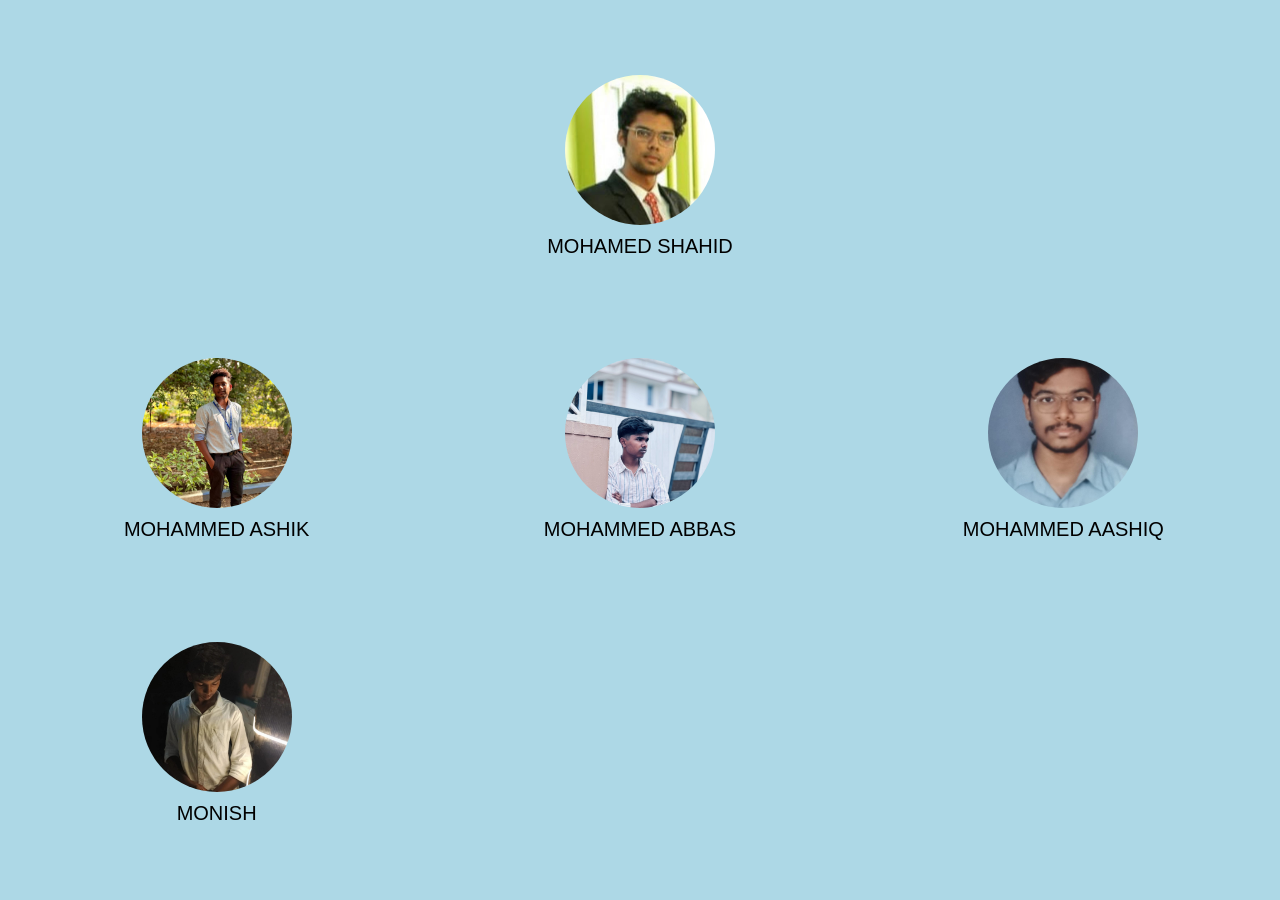
<file: index.html>
<!DOCTYPE html>
<html lang="en">
<head>
    <meta charset="UTF-8">
    <meta name="viewport" content="width=device-width, initial-scale=1.0">
    <title>PORT_FOLIO</title>
    <link rel="stylesheet" type="text/css" href="styles/index.css"/>
    <link rel="icon" href="assests/ICON.png">
</head>

<body>

    

    <div id="home">
        <div class="bio bio1">
            <a href="shahid.html" target="_self">
                <img src="assests/SHAHID.jpg" alt="MOHAMED SHAHID" title="MOHAMED SHAHID">
            </a>
            <p>MOHAMED SHAHID</p>
        </div>

        <div class="bio bio2">
            <a href="aashik.html" target="_self">
                <img src="assests/AASHIK.jpeg" alt="ASHIK" title="MOHAMMED ASHIK">
            </a>
            <p>MOHAMMED ASHIK</p>
        </div>

        <div class="bio bio3">
            <a href="abbas.html" target="_self">
                <img src="assests/ABBAS.jpeg" alt="ABBAS" title="MOHAMMED ABBAS">
            </a>
            <p>MOHAMMED ABBAS</p>
        </div>

        <div class="bio bio4">
            <a href="aashiq.html" target="_self">
                <img src="assests/AASHIQ.jpeg" alt="AASHIQ" title="MOHAMMED AASHIQ">
            </a>
            <p>MOHAMMED AASHIQ</p>
        </div>

        <div class="bio bio5">
            <a href="monish.html" target="_self">
                <img src="assests/MONISH.jpeg" alt="MONISH" title="MONISH">
            </a>
            <p>MONISH</p>
        </div>

    </div>
</file>
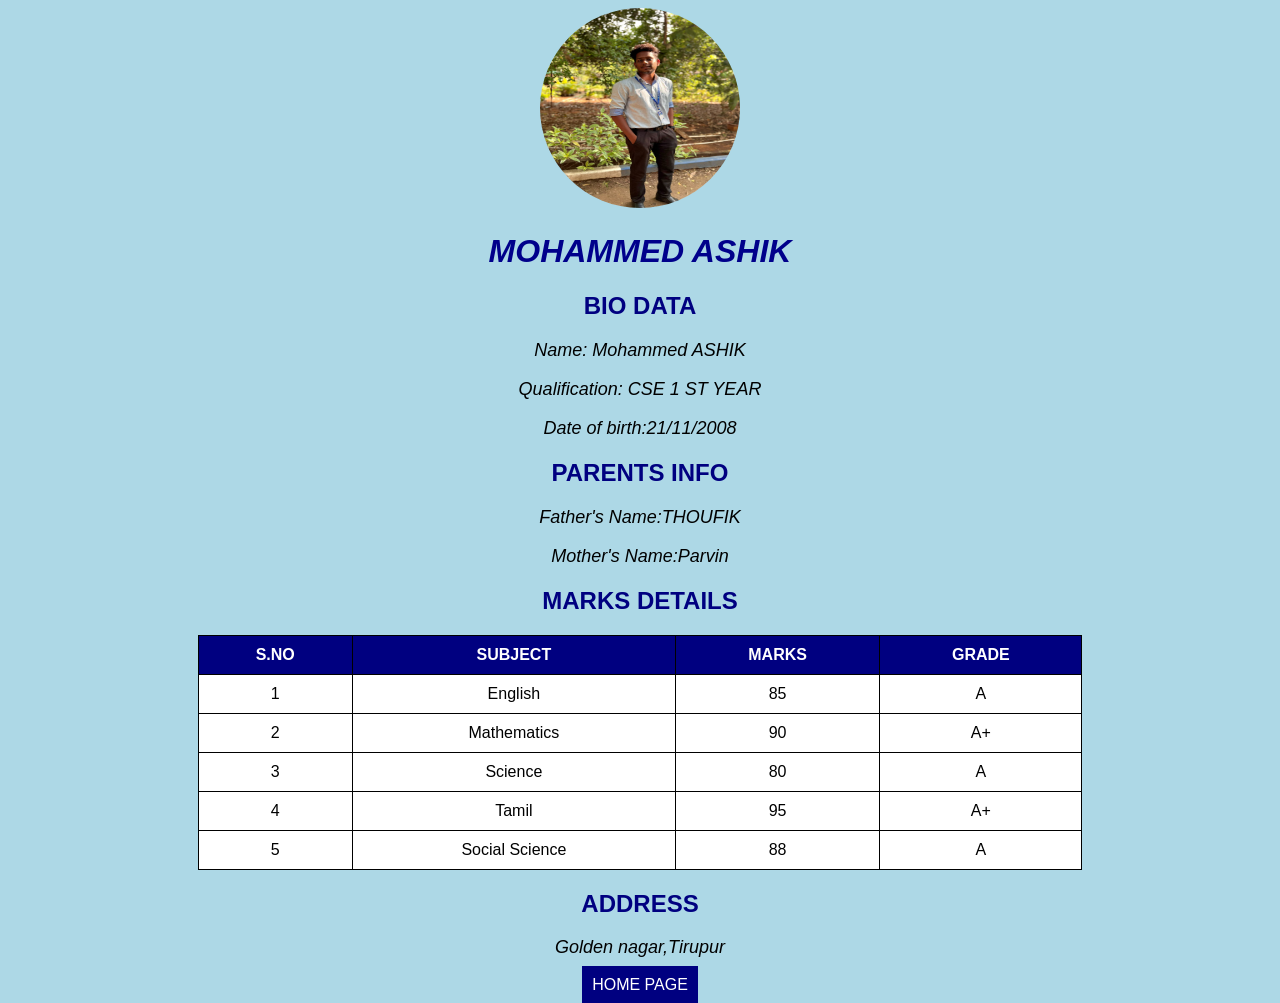
<file: aashik.html>
<!DOCTYPE html>
<html lang="en">
<head>
    <meta charset="UTF-8">
    <meta name="viewport" content="width=device-width, initial-scale=1.0">

    <title>PORT_FOLIO</title>

    <link rel="stylesheet" type="text/css"
          href="styles/styles.css">

    <link rel="icon" href="assests/ICON.png">
</head>

<body>

    <div class="profile">
        <img src="assests/AASHIK.jpeg" alt="Mohammed AASHIK" title="Mohammed AASHIK">

        <h1><i>MOHAMMED ASHIK</i></h1>
    </div>

    <h2>BIO DATA</h2>
    <p><i>Name: Mohammed ASHIK</i></p>
    <p><i>Qualification: CSE 1 ST YEAR</i></p>
    <p><i>Date of birth:21/11/2008</i></p>

    <h2>PARENTS INFO</h2>
    <p><i>Father's Name:THOUFIK </i></p>
    <p><i>Mother's Name:Parvin  </i></p>

    <h2>MARKS DETAILS</h2>

    <table>
        <tr>
            <th>S.NO</th>
            <th>SUBJECT</th>
            <th>MARKS</th>
            <th>GRADE</th>
        </tr>

        <tr>
            <td>1</td>
            <td>English</td>
            <td>85</td>
            <td>A</td>
        </tr>

        <tr>
            <td>2</td>
            <td>Mathematics</td>
            <td>90</td>
            <td>A+</td>
        </tr>

        <tr>
            <td>3</td>
            <td>Science</td>
            <td>80</td>
            <td>A</td>
        </tr>

        <tr>
            <td>4</td>
            <td>Tamil</td>
            <td>95</td>
            <td>A+</td>
        </tr>

        <tr>
            <td>5</td>
            <td>Social Science</td>
            <td>88</td>
            <td>A</td>
        </tr>
    </table>

    <h2>ADDRESS</h2>

    <p><i>Golden nagar,Tirupur</i></p>

    <a href="index.html" target="_self"
       title="BACK TO MAIN PAGE">
        HOME PAGE
    </a>

</body>
</html>
</file>
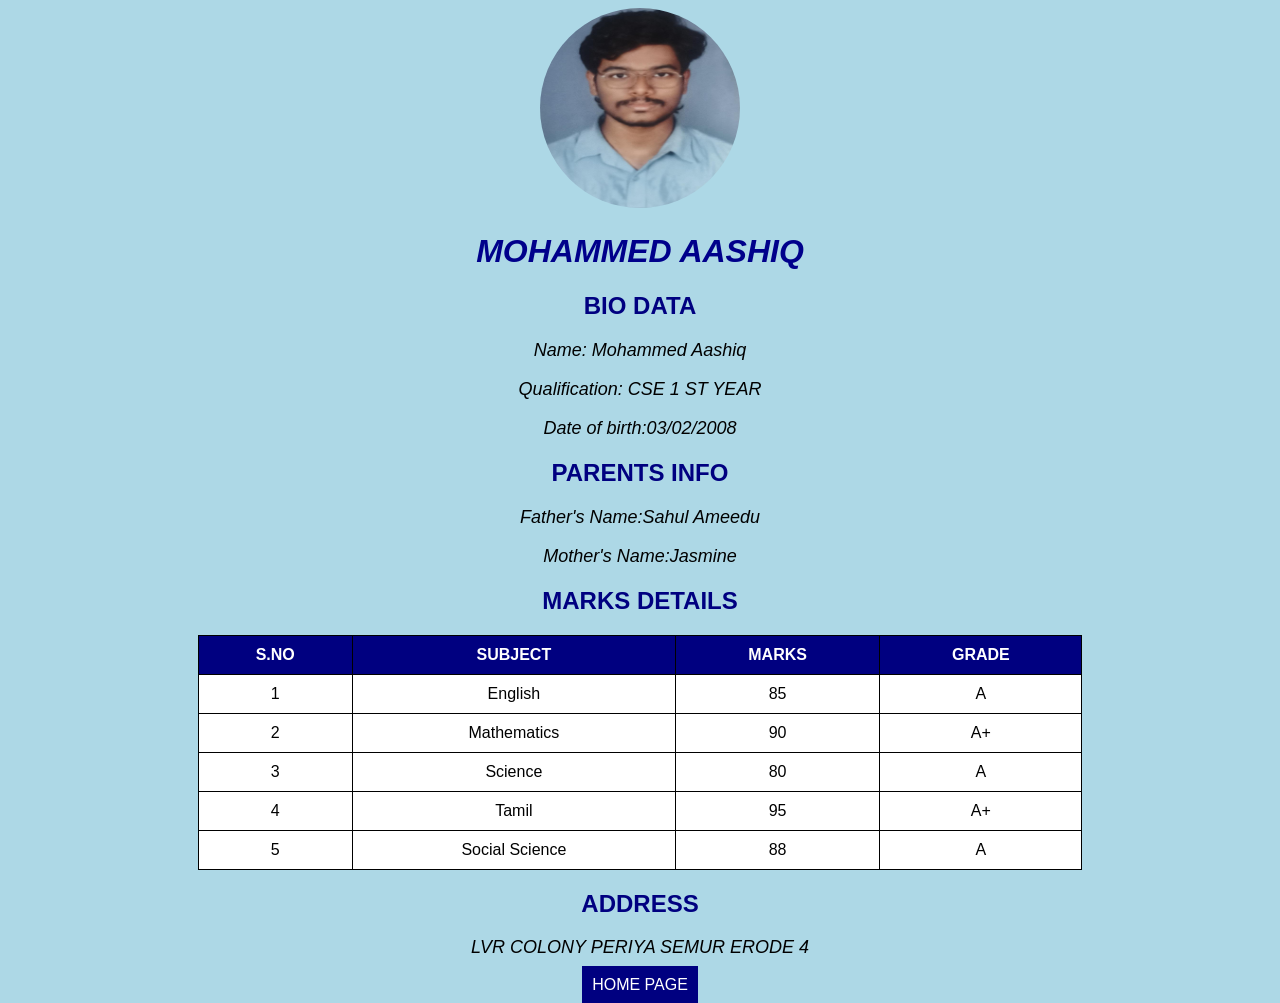
<file: aashiq.html>
<!DOCTYPE html>
<html lang="en">
<head>
    <meta charset="UTF-8">
    <meta name="viewport" content="width=device-width, initial-scale=1.0">

    <title>PORT_FOLIO</title>

    <link rel="stylesheet" type="text/css"
          href="styles/styles.css">

    <link rel="icon" href="assests/ICON.png">
</head>

<body>

    <div class="profile">
        <img src="assests/AASHIQ.jpeg" alt="MOHAMMED AASHIQ" title="MOHAMMED AASHIQ">

        <h1><i>MOHAMMED AASHIQ</i></h1>
    </div>

    <h2>BIO DATA</h2>
    <p><i>Name: Mohammed Aashiq</i></p>
    <p><i>Qualification: CSE 1 ST YEAR</i></p>
    <p><i>Date of birth:03/02/2008</i></p>

    <h2>PARENTS INFO</h2>
    <p><i>Father's Name:Sahul Ameedu</i></p>
    <p><i>Mother's Name:Jasmine</i></p>

    <h2>MARKS DETAILS</h2>

    <table>
        <tr>
            <th>S.NO</th>
            <th>SUBJECT</th>
            <th>MARKS</th>
            <th>GRADE</th>
        </tr>

        <tr>
            <td>1</td>
            <td>English</td>
            <td>85</td>
            <td>A</td>
        </tr>

        <tr>
            <td>2</td>
            <td>Mathematics</td>
            <td>90</td>
            <td>A+</td>
        </tr>

        <tr>
            <td>3</td>
            <td>Science</td>
            <td>80</td>
            <td>A</td>
        </tr>

        <tr>
            <td>4</td>
            <td>Tamil</td>
            <td>95</td>
            <td>A+</td>
        </tr>

        <tr>
            <td>5</td>
            <td>Social Science</td>
            <td>88</td>
            <td>A</td>
        </tr>
    </table>

    <h2>ADDRESS</h2>

    <p><i>LVR COLONY PERIYA SEMUR ERODE 4</i></p>

    <a href="index.html" target="_self"
       title="BACK TO MAIN PAGE">
        HOME PAGE
    </a>

</body>
</html>
</file>
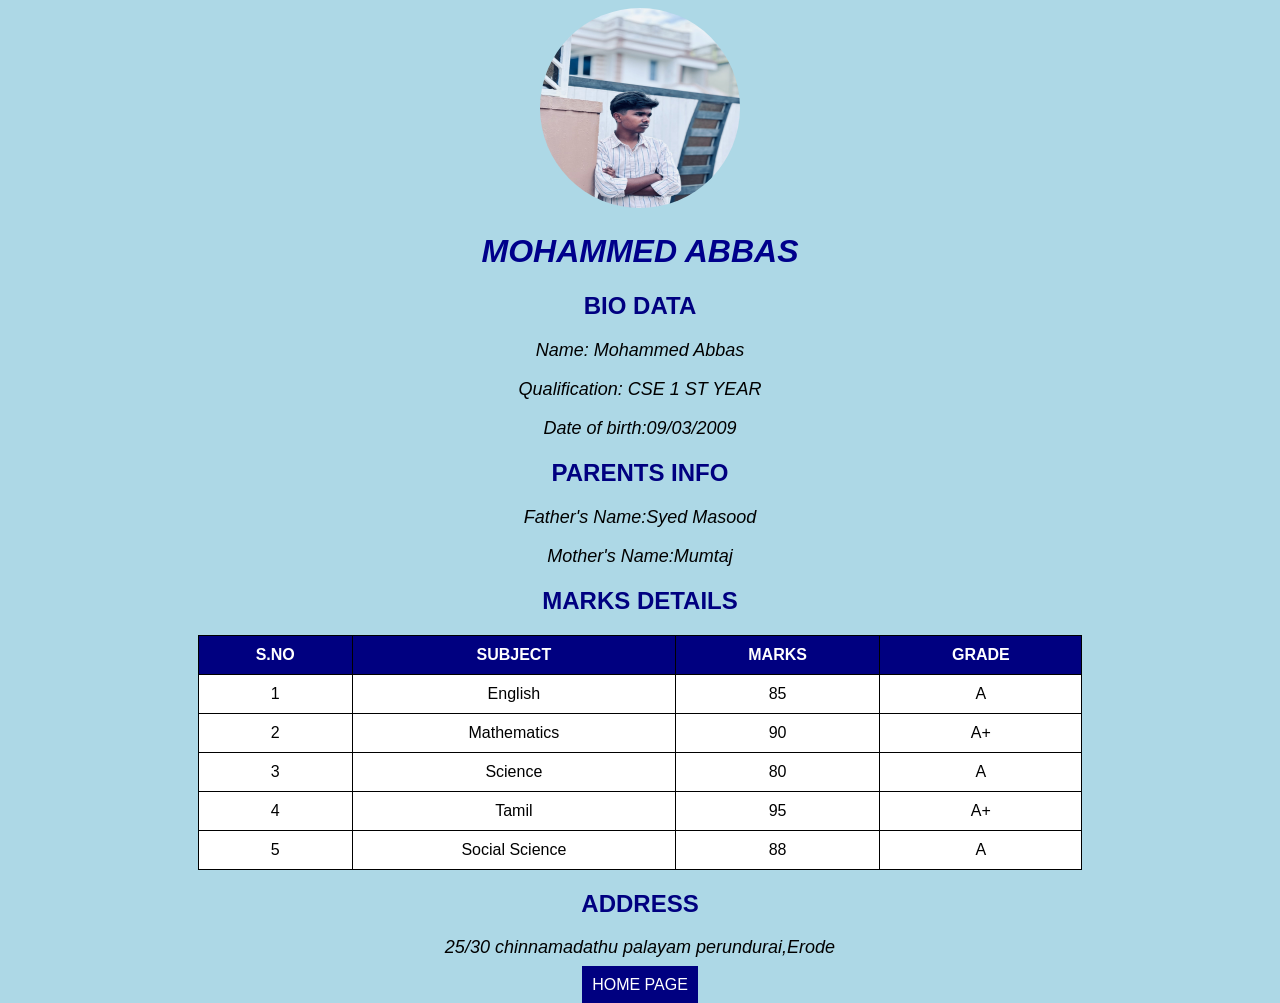
<file: abbas.html>
<!DOCTYPE html>
<html lang="en">
<head>
    <meta charset="UTF-8">
    <meta name="viewport" content="width=device-width, initial-scale=1.0">

    <title>PORT_FOLIO</title>

    <link rel="stylesheet" type="text/css"
          href="styles/styles.css">

    <link rel="icon" href="assests/ICON.png">
</head>

<body>

    <div class="profile">
        <img src="assests/ABBAS.jpeg" alt="MOHAMMED ABBAS" title="MOHAMMED ABBAS">

        <h1><i>MOHAMMED ABBAS</i></h1>
    </div>

    <h2>BIO DATA</h2>
    <p><i>Name: Mohammed Abbas</i></p>
    <p><i>Qualification: CSE 1 ST YEAR</i></p>
    <p><i>Date of birth:09/03/2009</i></p>

    <h2>PARENTS INFO</h2>
    <p><i>Father's Name:Syed Masood </i></p>
    <p><i>Mother's Name:Mumtaj </i></p>

    <h2>MARKS DETAILS</h2>

    <table>
        <tr>
            <th>S.NO</th>
            <th>SUBJECT</th>
            <th>MARKS</th>
            <th>GRADE</th>
        </tr>

        <tr>
            <td>1</td>
            <td>English</td>
            <td>85</td>
            <td>A</td>
        </tr>

        <tr>
            <td>2</td>
            <td>Mathematics</td>
            <td>90</td>
            <td>A+</td>
        </tr>

        <tr>
            <td>3</td>
            <td>Science</td>
            <td>80</td>
            <td>A</td>
        </tr>

        <tr>
            <td>4</td>
            <td>Tamil</td>
            <td>95</td>
            <td>A+</td>
        </tr>

        <tr>
            <td>5</td>
            <td>Social Science</td>
            <td>88</td>
            <td>A</td>
        </tr>
    </table>

    <h2>ADDRESS</h2>

    <p><i>25/30 chinnamadathu palayam perundurai,Erode</i></p>

    <a href="index.html" target="_self"
       title="BACK TO MAIN PAGE">
        HOME PAGE
    </a>

</body>
</html>
</file>
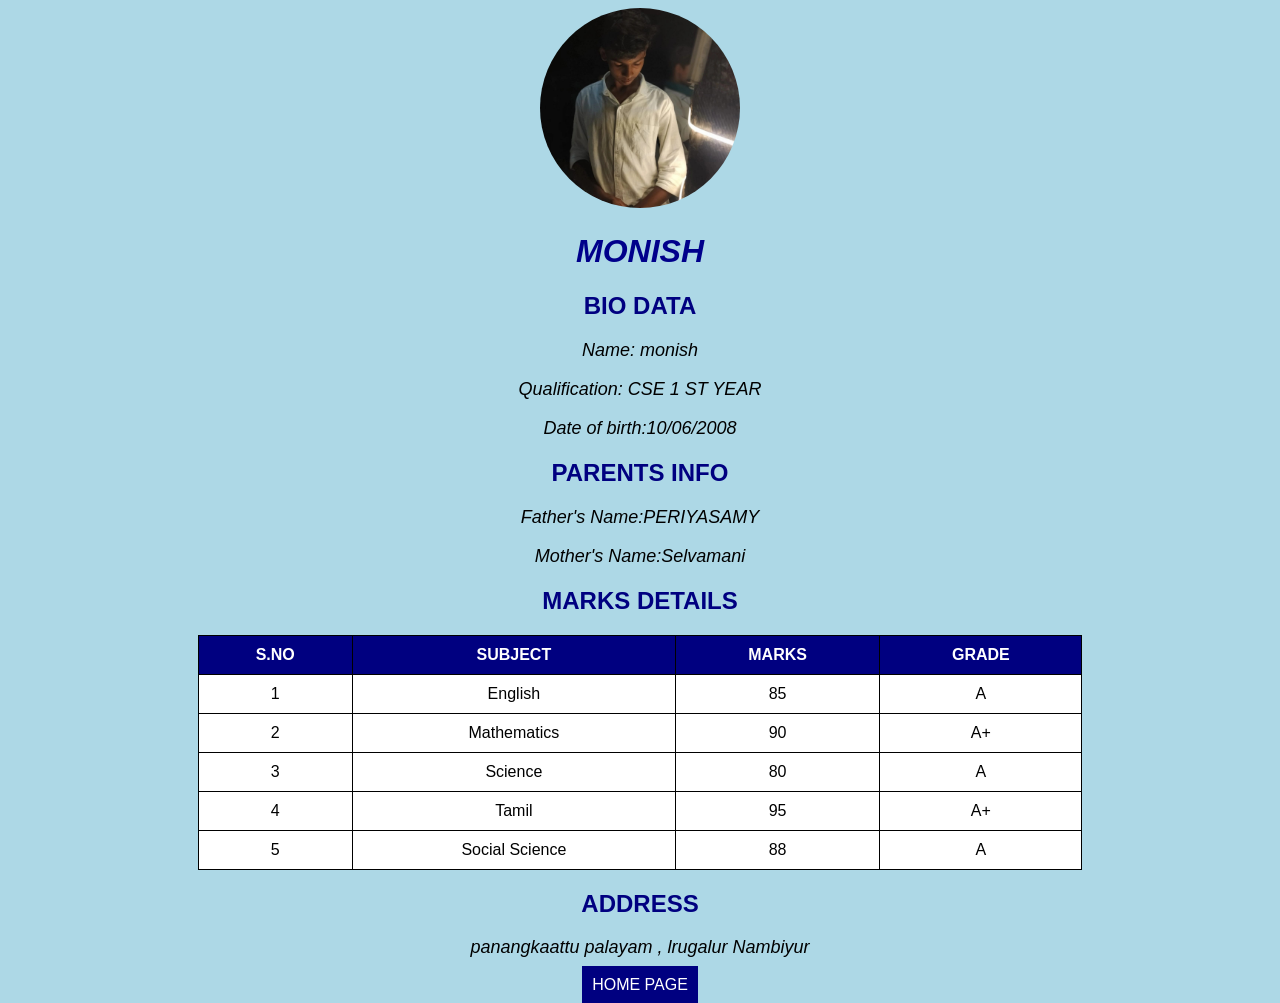
<file: monish.html>
<!DOCTYPE html>
<html lang="en">
<head>
    <meta charset="UTF-8">
    <meta name="viewport" content="width=device-width, initial-scale=1.0">

    <title>PORT_FOLIO</title>

    <link rel="stylesheet" type="text/css"
          href="styles/styles.css">

    <link rel="icon" href="assests/ICON.png">
</head>

<body>

    <div class="profile">
        <img src="assests/MONISH.jpeg" alt="MONISH" title="MONISH">

        <h1><i>MONISH</i></h1>
    </div>

    <h2>BIO DATA</h2>
    <p><i>Name: monish</i></p>
    <p><i>Qualification: CSE 1 ST YEAR</i></p>
    <p><i>Date of birth:10/06/2008</i></p>

    <h2>PARENTS INFO</h2>
    <p><i>Father's Name:PERIYASAMY</i></p>
    <p><i>Mother's Name:Selvamani </i></p>

    <h2>MARKS DETAILS</h2>

    <table>
        <tr>
            <th>S.NO</th>
            <th>SUBJECT</th>
            <th>MARKS</th>
            <th>GRADE</th>
        </tr>

        <tr>
            <td>1</td>
            <td>English</td>
            <td>85</td>
            <td>A</td>
        </tr>

        <tr>
            <td>2</td>
            <td>Mathematics</td>
            <td>90</td>
            <td>A+</td>
        </tr>

        <tr>
            <td>3</td>
            <td>Science</td>
            <td>80</td>
            <td>A</td>
        </tr>

        <tr>
            <td>4</td>
            <td>Tamil</td>
            <td>95</td>
            <td>A+</td>
        </tr>

        <tr>
            <td>5</td>
            <td>Social Science</td>
            <td>88</td>
            <td>A</td>
        </tr>
    </table>

    <h2>ADDRESS</h2>

    <p><i>panangkaattu palayam ,  lrugalur Nambiyur</i></p>

    <a href="index.html" target="_self"
       title="BACK TO MAIN PAGE">
        HOME PAGE
    </a>

</body>
</html>
</file>
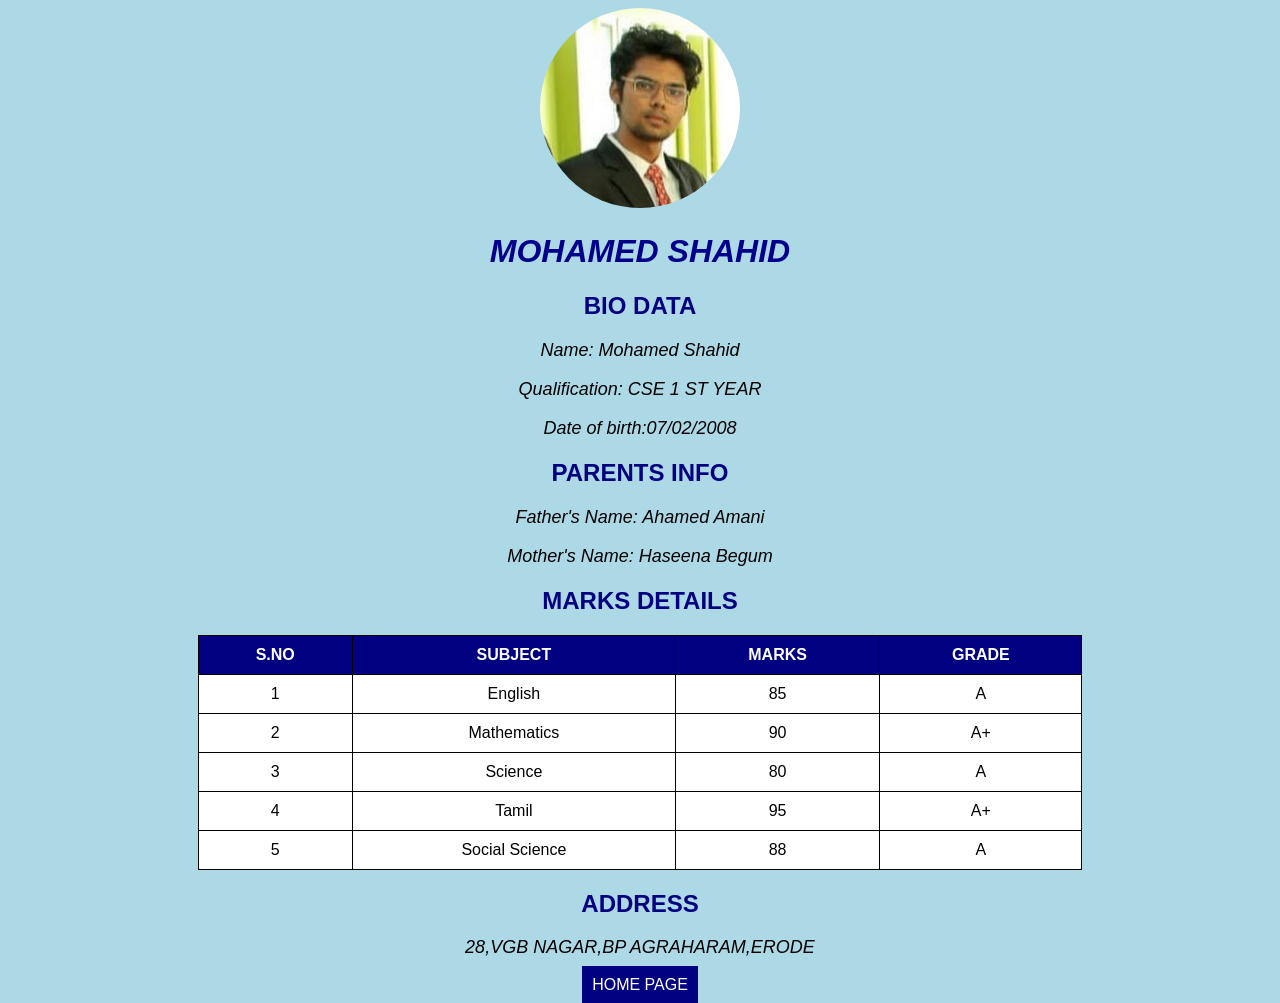
<file: shahid.html>
<!DOCTYPE html>
<html lang="en">
<head>
    <meta charset="UTF-8">
    <meta name="viewport" content="width=device-width, initial-scale=1.0">

    <title>PORT_FOLIO</title>

    <link rel="stylesheet" type="text/css"
          href="styles/styles.css">

    <link rel="icon" href="assests/ICON.png">
</head>

<body>

    <div class="profile">
        <img src="assests/SHAHID.jpg" alt="Mohamed Shahid" title="Mohamed shahid">

        <h1><i>MOHAMED SHAHID</i></h1>
    </div>

    <h2>BIO DATA</h2>
    <p><i>Name: Mohamed Shahid</i></p>
    <p><i>Qualification: CSE 1 ST YEAR</i></p>
    <p><i>Date of birth:07/02/2008</i></p>

    <h2>PARENTS INFO</h2>
    <p><i>Father's Name: Ahamed Amani</i></p>
    <p><i>Mother's Name: Haseena Begum</i></p>

    <h2>MARKS DETAILS</h2>

    <table>
        <tr>
            <th>S.NO</th>
            <th>SUBJECT</th>
            <th>MARKS</th>
            <th>GRADE</th>
        </tr>

        <tr>
            <td>1</td>
            <td>English</td>
            <td>85</td>
            <td>A</td>
        </tr>

        <tr>
            <td>2</td>
            <td>Mathematics</td>
            <td>90</td>
            <td>A+</td>
        </tr>

        <tr>
            <td>3</td>
            <td>Science</td>
            <td>80</td>
            <td>A</td>
        </tr>

        <tr>
            <td>4</td>
            <td>Tamil</td>
            <td>95</td>
            <td>A+</td>
        </tr>

        <tr>
            <td>5</td>
            <td>Social Science</td>
            <td>88</td>
            <td>A</td>
        </tr>
    </table>

    <h2>ADDRESS</h2>

    <p><i>28,VGB NAGAR,BP AGRAHARAM,ERODE</i></p>

    <a href="index.html" target="_self"
       title="BACK TO MAIN PAGE">
        HOME PAGE
    </a>

</body>
</html>
</file>
<file: styles/index.css>
* {
    margin: 0;
    padding: 0;
    box-sizing: border-box;
}

body {
    font-family: Arial, sans-serif;
    background-color: lightblue;
    text-align: center;
}

/* Main Home Section */
#home {
    width: 100%;
    min-height: 100vh;
    background-color: lightblue;
    padding: 40px 20px;
}

/* Team Members Container */
.page {
    min-height: 100vh;
    padding: 40px 20px;
}

/* Bio Card */
.bio {
    text-align: center;
    padding: 20px;
}

/* Profile Image */
.bio img {
    width: 150px;
    height: 150px;
    display: block;
    margin: 0 auto;
    border-radius: 50%;
    object-fit: cover;
}

/* Bio Text */
.bio p {
    margin-top: 10px;
    font-size: 20px;
}

/* Responsive Team Layout */
#home {
    display: grid;
    grid-template-columns: repeat(3, 1fr);
    gap: 30px;
    align-items: center;
    justify-items: center;
}

/* First member in the center */
.bio1 {
    grid-column: 1 / -1;
}

/* Remove fixed positioning */
.bio2,
.bio3,
.bio4,
.bio5 {
    position: static;
}

/* Tablet */
@media (max-width: 900px) {
    #home {
        grid-template-columns: repeat(2, 1fr);
        gap: 25px;
    }

    .bio1 {
        grid-column: 1 / -1;
    }

    .bio img {
        width: 130px;
        height: 130px;
    }

    .bio p {
        font-size: 18px;
    }
}

/* Mobile */
@media (max-width: 600px) {
    #home {
        grid-template-columns: 1fr;
        gap: 20px;
        padding: 30px 10px;
    }

    .bio1 {
        grid-column: auto;
    }

    .bio {
        width: 100%;
        padding: 15px;
    }

    .bio img {
        width: 110px;
        height: 110px;
    }

    .bio p {
        font-size: 16px;
    }
}

/* Very Small Phones */
@media (max-width: 350px) {
    #home {
        padding: 20px 5px;
    }

    .bio img {
        width: 90px;
        height: 90px;
    }

    .bio p {
        font-size: 14px;
    }
}
</file>
<file: styles/styles.css>
body {
    font-family: Arial, sans-serif;
    background-color: lightblue;
    text-align: center;
}

img {
    width: 200px;
    height: 200px;
    border-radius: 50%;
}

h1 {
    color: darkblue;
}

h2 {
    color: navy;
}

p {
    font-size: 18px;
}

table {
    width: 70%;
    margin: 20px auto;
    border-collapse: collapse;
    background-color: white;
}

th, td {
    border: 1px solid black;
    padding: 10px;
    text-align: center;
}

th {
    background-color: navy;
    color: white;
}

a {
    color: white;
    background-color: navy;
    padding: 10px;
    text-decoration: none;
}

a:hover {
    background-color: blue;
}
</file>
